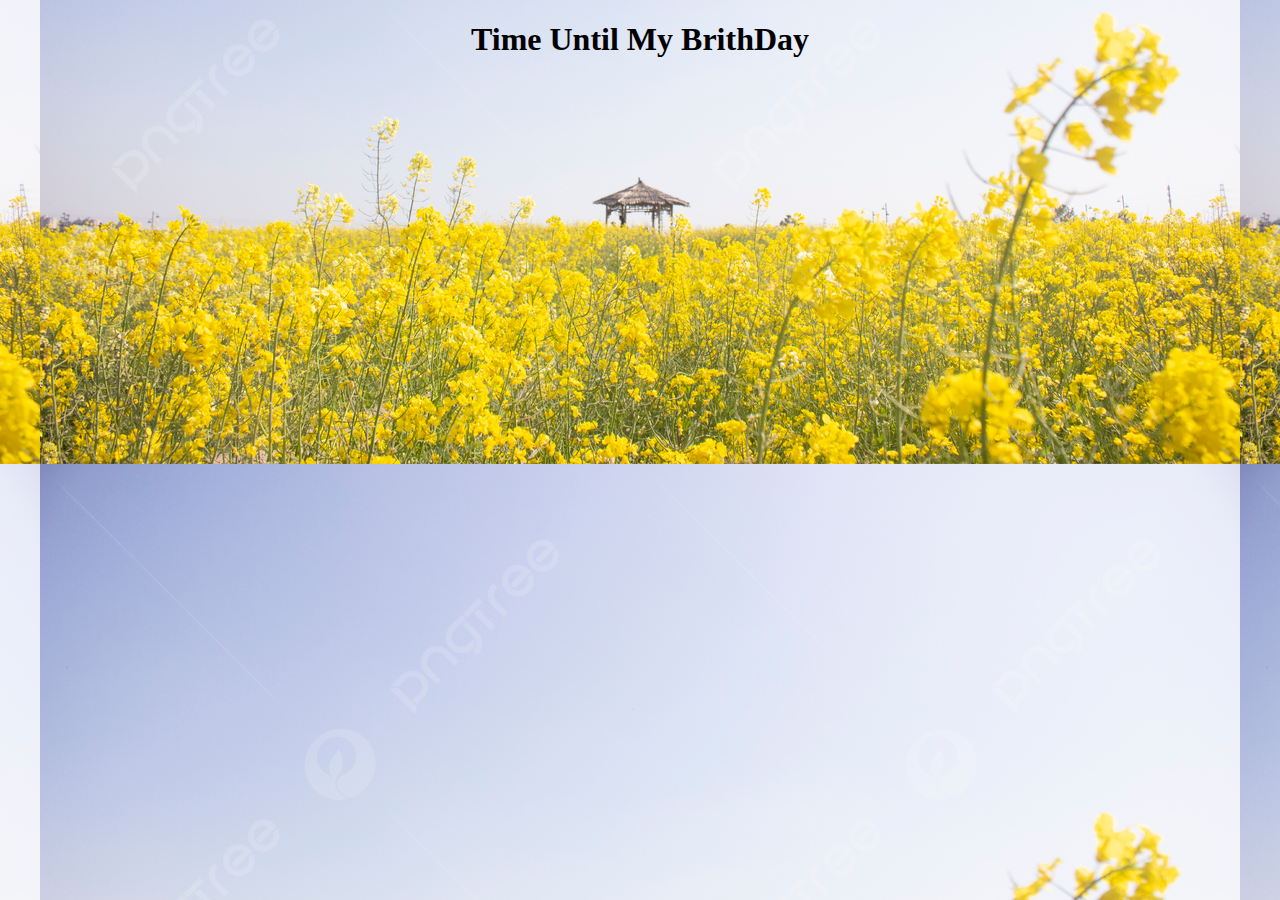
<file: BirthDay_countDownClock/countDownWeb.html>
<!DOCTYPE html>
<html>
  <head>
    <title>Time Until My BrithDay</title>
    <meta charset="UTF-8" />
    <link rel="stylesheet" href="style.css">
  </head>
  <body>
    <h1 id="title">Time Until My BrithDay</h1>
    <h2 class="js-clock"></h2>
    <script src="countDownClock.js"></script>
  </body>
</html>
</file>
<file: BirthDay_countDownClock/style.css>
body{
  background-image: url(./April.jpeg);

  /* 배경으로 가로 이미지에 맞게 꽉 채우고 싶다면 */
  /* background-size: 100%; */

  /* 배경을 중앙으로 맞게 채우고 싶다면 
  부작용 : 시계를 만들었는데 그게 로딩되는 시간이 느리다 보니까 이미지도
  시계 나올때 다시 조정되어 보기 안 좋다. */
  background-position: center;

}

#title {
    text-align: center;
  }

.js-clock{
  font-size: 3em;
  font-weight: 100;
  color: white;
  padding: 20px;
  width: 700px;    
  /* 여기서 center 되는 것은 js-clock 안에 있는 글자 요소들이다. 
  기억할 것 => text=align은 문자만 중앙정렬 할 수 있다.*/
  text-align: center;
  /* 여기서 중앙정렬되는 것은 div, 블록요소들이다. 
  기억할 것 => margin: auto는 블록 요소도 중앙정렬할 수 있다.*/
  margin: auto;
}

div{
  /* block/inline/inline-block의 차이점
  한 줄을 독차지 하느냐 아니냐의 차이
  block -> 한줄 & width, height, margin, padding 속성이 모두 반영
  ex) div,p,h1
  inline -> 한줄에 여러 개 & margin과 padding 속성은 좌우 간격만 반영이 되고, 상하 간격은 반영이 되지 않음.
  ex)span,a 
  inline-block -> 나란히 배치 but width와 height 속성 지정 및 margin과 padding 속성의 상하 간격 지정이 가능
  ex) button, input, select*/
  display: inline-block;
  min-width: 90px;
  padding: 15px;
  background: #020b43;
  border-radius: 10px;
  border: 2px solid #030d52;
  margin: 15px;
}

div span{
  color: #ffffff;
  /* 그래서 여기 같은 경우는 좀 더 깔끔하게 보이게 하기 위해서 
  한줄보다 2줄을 사용했다. */
    display: block;
    margin-top: 15px;
    font-size: .35em;
    font-weight: 400;
}
</file>
